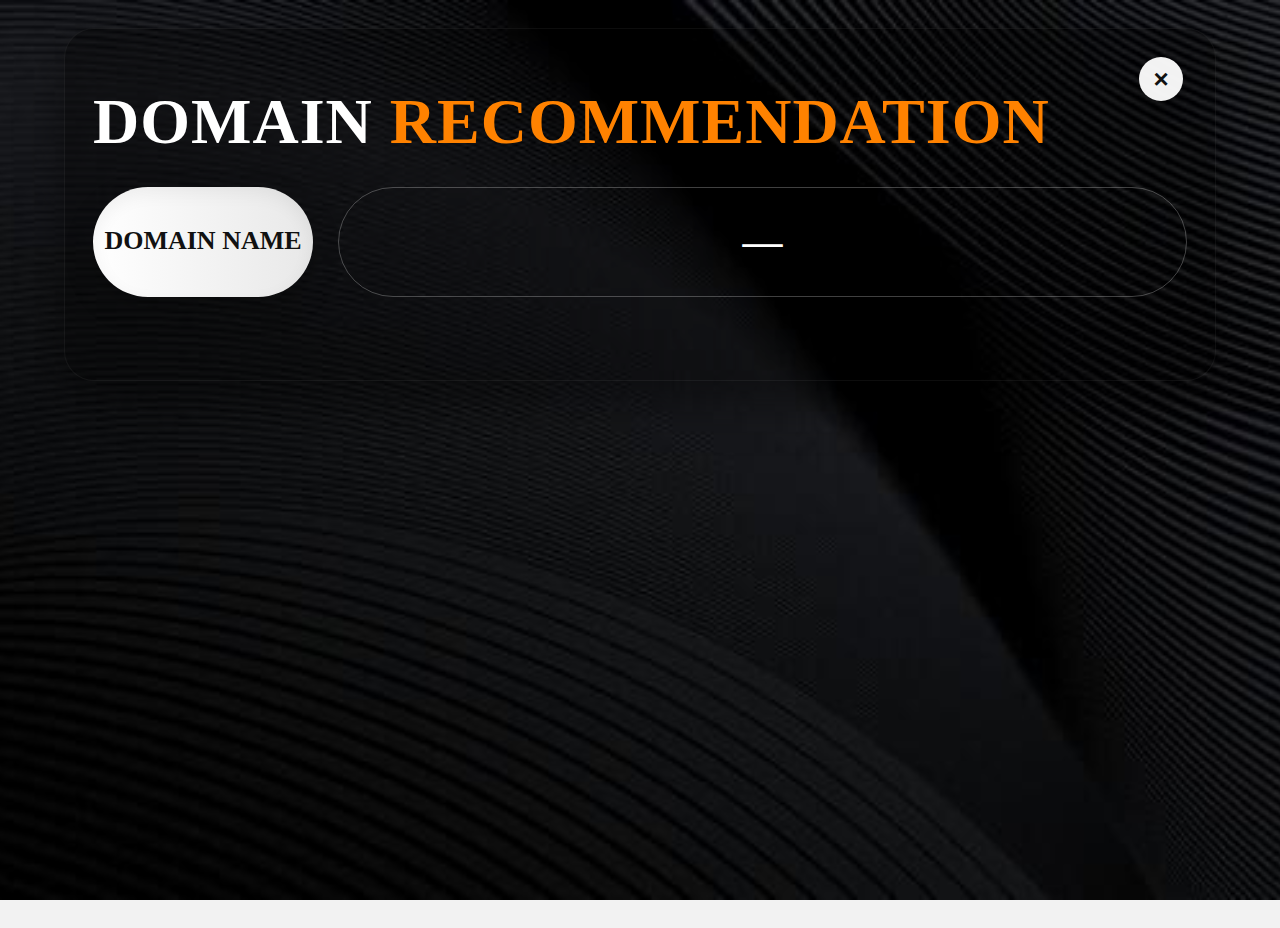
<file: FRONTEND/domain_result.html>
<!doctype html>
<html lang="en">
<head>
  <meta charset="utf-8" />
  <meta name="viewport" content="width=device-width,initial-scale=1" />
  <title>Domain Recommendation - Result</title>

  <link rel="stylesheet" href="styles.css" />

  <style>
    body {
      background-image: url('bg-dark.png');
      background-repeat: no-repeat;
      background-size: cover;
      background-position: center;
      background-attachment: fixed;
      color: #fff;
      margin: 0;
      font-family: "Times New Roman", Times, serif;
    }

    /* FADE OUT (ADDED) */
    body.fade-out {
      opacity: 0;
      transition: opacity 0.3s ease;
    }

    .result-panel {
      position: relative; /* ADDED */
      width: 90%;
      max-width: 1400px;
      margin: 28px auto;
      border-radius: 30px;
      padding: 48px 28px;
      background: rgba(0,0,0,0.35);
      box-shadow: 0 22px 48px rgba(0,0,0,0.45);
      border: 1px solid rgba(255,255,255,0.05);
    }

    /* CLOSE BUTTON (ADDED) */
    .close-btn {
      position: absolute;
      top: 28px;
      right: 32px;
      width: 44px;
      height: 44px;
      border-radius: 50%;
      border: none;
      background: rgba(255,255,255,0.95);
      color: #111;
      font-size: 26px;
      font-weight: 700;
      cursor: pointer;
      box-shadow: 0 10px 22px rgba(0,0,0,0.35);
    }

    .result-title {
      font-size: 64px;
      font-weight: 700;
      margin-bottom: 20px;
      color: #fff;
      text-align: left;
      letter-spacing: 1px;
    }
    .result-title .highlight { color: #ff8200; }

    .split-pill {
      display: flex;
      align-items: center;
      width: 100%;
      height: 110px;
      gap: 25px;
      margin-top: 20px;
    }

    .left-pill {
      flex: 0 0 220px;
      height: 100%;
      border-radius: 56px;
      background: linear-gradient(90deg, #ffffff, #e8e8e8);
      color: #111;
      font-size: 26px;
      font-weight: 700;
      display: flex;
      align-items: center;
      justify-content: center;
      box-shadow: inset 0 6px 18px rgba(0,0,0,0.06), 0 12px 30px rgba(0,0,0,0.18);
    }

    .right-pill {
      flex: 1;
      height: 100%;
      border-radius: 56px;
      border: 1px solid rgba(255,255,255,0.25);
      background: transparent;
      display: flex;
      align-items: center;
      justify-content: center;
      color: white;
      font-size: 40px;
      font-weight: 700;
      padding: 0 28px;
      text-align: center;
    }

    .desc-wrap {
      margin-top: 35px;
      width: 80%;
      margin-left: 19%;
      text-align: center;
    }

    .domain-desc {
      font-size: 22px;
      color: #e6e6e6;
      margin-bottom: 14px;
      line-height: 1.6;
    }

    .reason-desc {
      font-size: 18px;
      color: #d0d0d0;
      line-height: 1.6;
      margin-top: 6px;
      opacity: 0.95;
    }
  </style>
</head>

<body>

  <div class="result-panel">
    <!-- ❌ ADDED -->
    <button class="close-btn" onclick="goHome()">×</button>

    <div class="result-title">
      DOMAIN <span class="highlight">RECOMMENDATION</span>
    </div>

    <div class="split-pill">
      <div class="left-pill">DOMAIN NAME</div>
      <div id="predictedDomain" class="right-pill">—</div>
    </div>

    <div class="desc-wrap">
      <div id="domainDesc" class="domain-desc">Loading...</div>
      <div id="reasonDesc" class="reason-desc"></div>
    </div>
  </div>

  <script>
    function goHome() {
      document.body.classList.add("fade-out");
      setTimeout(() => {
        window.location.href = "index.html#top";
      }, 300);
    }

    const domainMap = {
      "AI": "Artificial Intelligence",
      "Web": "Web Development",
      "Cloud": "Cloud Computing",
      "Cyber": "Cyber Security",
      "Data": "Data Analyst",
      "Mobile": "Mobile App Development"
    };

    (function () {
      const data = JSON.parse(localStorage.getItem("cg_result") || "{}");
      let domain = data.domain || "—";
      if (domainMap[domain]) domain = domainMap[domain];

      document.getElementById("predictedDomain").textContent = domain;
      document.getElementById("domainDesc").textContent = data.reason || "";

      const skills = data.skill_keywords || [];
      const interests = data.interests_list || [];

      let reasonText = "";
      if (skills.length && interests.length) {
        reasonText =
          `Your resume shows strong exposure to ${skills.join(", ")}, which strongly relate to ${domain}. ` +
          `Additionally, your selected interests (${interests.join(", ")}) clearly indicate your natural inclination towards this field. ` +
          `${domain} becomes the most suitable and natural domain for you.`;
      }
      document.getElementById("reasonDesc").textContent = reasonText;
    })();
  </script>

</body>
</html>
</file>
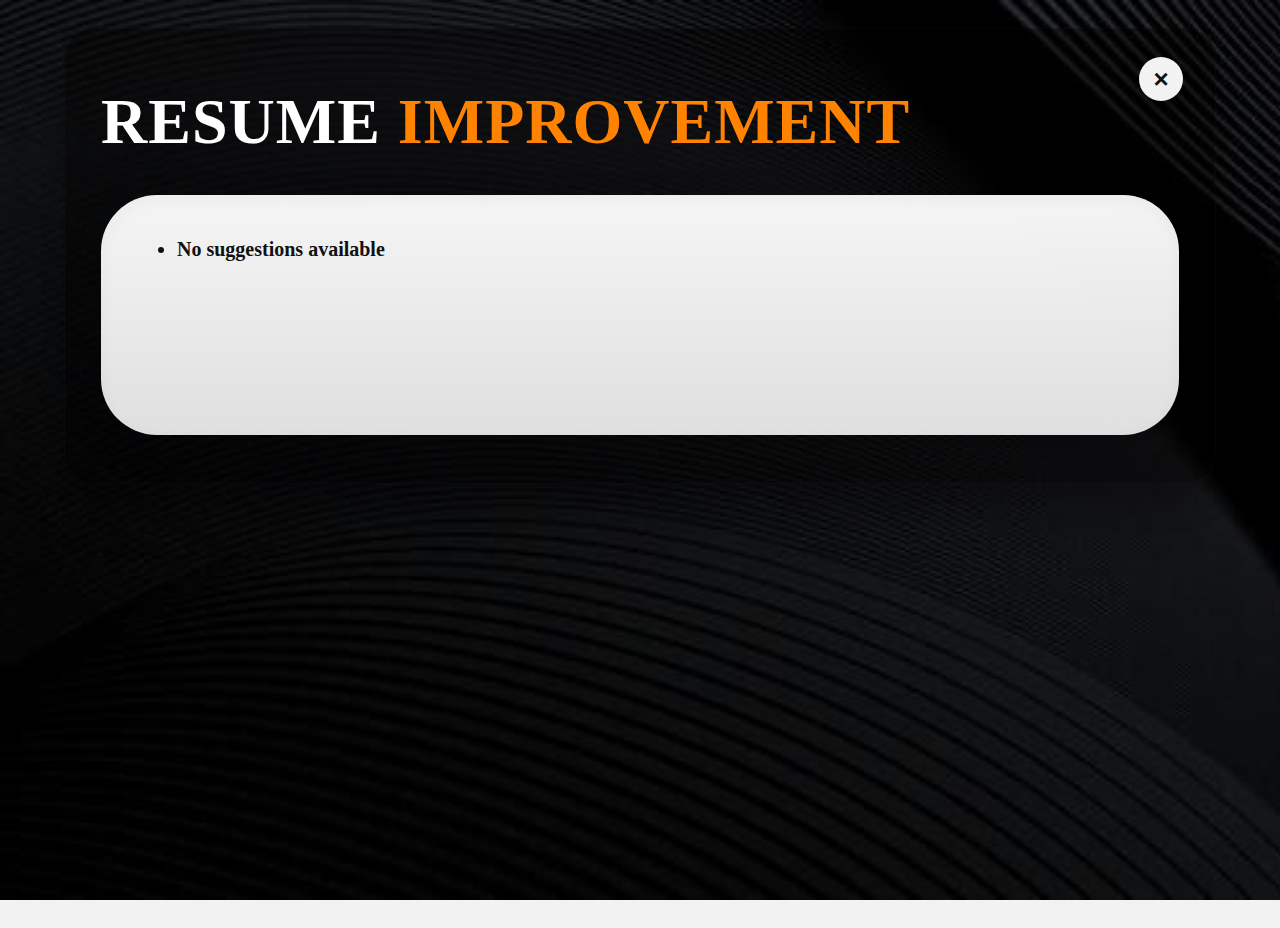
<file: FRONTEND/improve_result.html>
<!doctype html>
<html lang="en">
<head>
  <meta charset="utf-8" />
  <meta name="viewport" content="width=device-width,initial-scale=1" />
  <title>Resume Improvement - Result</title>

  <link rel="stylesheet" href="styles.css" />

  <style>
    body.fade-out {
      opacity: 0;
      transition: opacity 0.3s ease;
    }

    .improve-result-panel {
      position: relative;
    }

    .close-btn {
      position: absolute;
      top: 28px;
      right: 32px;
      width: 44px;
      height: 44px;
      border-radius: 50%;
      border: none;
      background: rgba(255,255,255,0.95);
      color: #111;
      font-size: 26px;
      font-weight: 700;
      cursor: pointer;
      box-shadow: 0 10px 22px rgba(0,0,0,0.35);
    }
  </style>
</head>

<body style="background-image:url('bg-dark.png'); background-size:cover;">

  <div class="improve-result-panel" role="main">
    <!-- ❌ ADDED -->
    <button class="close-btn" onclick="goHome()">×</button>

    <div class="section-title">RESUME <span>IMPROVEMENT</span></div>

    <div class="improve-suggestions">
      <ul id="suggestionsList"></ul>
    </div>
  </div>

  <script>
    function goHome() {
      document.body.classList.add("fade-out");
      setTimeout(() => {
        window.location.href = "index.html#top";
      }, 300);
    }

    (function(){
      const data = JSON.parse(localStorage.getItem('cg_result') || '{}');
      const el = document.getElementById('suggestionsList');
      el.innerHTML = (data.suggestions || ['No suggestions available'])
        .map(s => `<li>${s}</li>`).join('');
    })();
  </script>

</body>
</html>
</file>
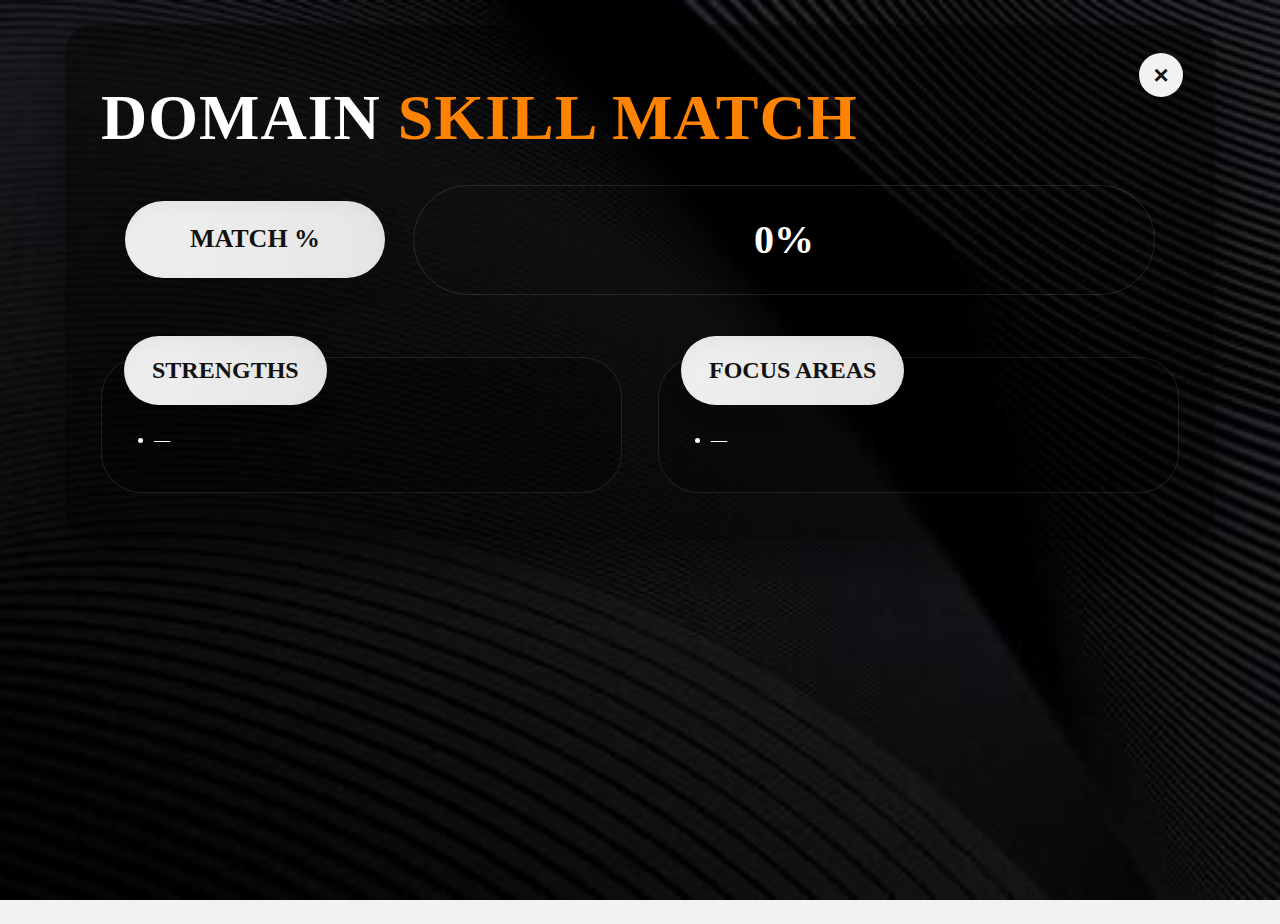
<file: FRONTEND/match_result.html>
<!doctype html>
<html lang="en">
<head>
  <meta charset="utf-8" />
  <meta name="viewport" content="width=device-width,initial-scale=1" />
  <title>Domain Skill Match - Result</title>


  <link rel="stylesheet" href="styles.css" />

  <style>

    html,body {
      height: 100%;
      margin: 0;
      font-family: "Times New Roman", Times, serif;
      background-image: url('bg-dark.png');
      background-repeat: no-repeat;
      background-size: cover;
      background-position: center;
      color: #fff;
      -webkit-font-smoothing: antialiased;
      -moz-osx-font-smoothing: grayscale;
    }

    /*FADE OUT  */
    body.fade-out {
      opacity: 0;
      transition: opacity 0.3s ease;
    }

    .result-wrap {
      position: relative; 
      width: 90%;
      max-width: 1400px;
      margin: 24px auto 60px;
      padding: 48px 36px;
      border-radius: 30px;
      background: rgba(0,0,0,0.45);
      box-shadow: 0 22px 48px rgba(0,0,0,0.45);
      border: 1px solid rgba(255,255,255,0.02);
    }

    /* CLOSE BUTTON  */
    .close-btn {
      position: absolute;
      top: 28px;
      right: 32px;
      width: 44px;
      height: 44px;
      border-radius: 50%;
      border: none;
      background: rgba(255,255,255,0.95);
      color: #111;
      font-size: 26px;
      font-weight: 700;
      cursor: pointer;
      box-shadow: 0 10px 22px rgba(0,0,0,0.35);
      z-index: 10;
    }

    /* Title - both SKILL & MATCH in #ff8200 per request */
    .result-title {
      font-size: 64px;
      font-weight: 700;
      color: #fff;
      margin-bottom: 22px;
      letter-spacing: 1px;
    }
    .result-title .orange { color: #ff8200; }

    /* MATCH % pill area at top (left side pill + right large empty outline) */
    .match-row {
      display:flex;
      align-items:center;
      gap: 28px;
      margin: 12px 24px 8px 24px;
    }

    .match-label-pill {
      min-width: 260px;
      padding: 20px 30px;
      border-radius: 60px;
      background: linear-gradient(90deg,#efefef 0%, #e6e6e6 100%);
      color: #111;
      font-weight:700;
      font-size:26px;
      display:flex;
      align-items:center;
      justify-content:center;
      box-shadow: inset 0 6px 18px rgba(0,0,0,0.04), 0 12px 30px rgba(0,0,0,0.12);
    }

    .match-visual {
      flex: 1;
      min-height: 110px;
      border-radius: 60px;
      border: 1px solid rgba(255,255,255,0.12);
      display:flex;
      align-items:center;
      justify-content:center;
      background: transparent;
      position: relative;
      padding: 10px 28px;
    }

    .match-percent {
      font-size: 40px;
      font-weight: 700;
      color: #fff;
      text-align:center;
    }

    .match-grid {
      display:grid;
      grid-template-columns: 1fr 1fr;
      gap: 36px;
      margin-top: 36px;
      align-items: start;
    }

    .card {
      width: 100%;
      min-height: auto;
      border-radius: 40px;
      padding: 38px 32px;
      position: relative;
      border: 1px solid rgba(255,255,255,0.10);
      background: rgba(0,0,0,0.25);
      overflow: visible;
    }

    .card ul {
      margin-top: 30px;
      padding-left: 20px;
      color: #fff;
      font-size: 16px;
      line-height: 1.8;
    }

    .card .pill-header {
      position: absolute;
      top: -22px;
      left: 22px;
      padding: 18px 28px;
      border-radius: 40px;
      background: linear-gradient(90deg,#efefef 0%, #e6e6e6 100%);
      color: #111;
      font-weight:700;
      font-size:24px;
      box-shadow: inset 0 6px 18px rgba(0,0,0,0.04), 0 10px 20px rgba(0,0,0,0.12);
    }

    .spacer { height: 18px; }

    @media (max-width: 920px){
      .result-title { font-size: 44px; text-align:center; }
      .match-row { flex-direction: column; gap: 18px; margin: 12px; }
      .match-label-pill { min-width: 200px; font-size:20px; }
      .match-percent { font-size:28px; }
      .match-grid { grid-template-columns: 1fr; }
      .card { min-height: 200px; }
      .card .pill-header { left: 20px; top: -18px; padding: 12px 20px; font-size:18px; }
    }
  </style>
</head>

<body>

  <div class="result-wrap">

    <!-- ❌ CLOSE BUTTON (ADDED ONLY) -->
    <button class="close-btn" onclick="goHome()">×</button>

    <div class="result-title">DOMAIN <span class="orange">SKILL MATCH</span></div>

    <div class="match-row">
      <div class="match-label-pill">MATCH %</div>
      <div class="match-visual">
        <div id="matchPercent" class="match-percent">0%</div>
      </div>
    </div>

    <div class="spacer" aria-hidden="true"></div>

    <div class="match-grid">
      <div class="card">
        <div class="pill-header">STRENGTHS</div>
        <ul id="strengthsList"></ul>
      </div>

      <div class="card">
        <div class="pill-header">FOCUS AREAS</div>
        <ul id="focusList"></ul>
      </div>
    </div>

  </div>

  <script>
    function goHome() {
      document.body.classList.add("fade-out");
      setTimeout(() => {
        window.location.href = "index.html#top";
      }, 300);
    }

    (function(){
      const data = JSON.parse(localStorage.getItem('cg_result') || '{}');

      const percent = (typeof data.percent === 'number') ? data.percent : 0;
      const strengths = Array.isArray(data.strengths) ? data.strengths : [];
      const focus = Array.isArray(data.focus) ? data.focus : [];

      document.getElementById('matchPercent').textContent = percent + '%';

      document.getElementById('strengthsList').innerHTML =
        strengths.length ? strengths.map(s => `<li>${s}</li>`).join('') : '<li>—</li>';

      document.getElementById('focusList').innerHTML =
        focus.length ? focus.map(s => `<li>${s}</li>`).join('') : '<li>—</li>';
    })();
  </script>

</body>
</html>
</file>
<file: FRONTEND/styles.css>
* { box-sizing: border-box; margin: 0; padding: 0; }
html, body { height: 100%; }

body {
  font-family: "Times New Roman", Times, serif;
  color: #eee;
  line-height: 1.4;
  padding-bottom: 60px;
  margin: 0;

 
  background-image: url('school-bg.png'), url('school-bg.jpg');

  
  background-repeat: repeat;
  background-size: auto;            
  background-position: top left;

  
  background-attachment: fixed;

  
  background-color: rgba(0,0,0,0.05);
  background-blend-mode: lighten;

  -webkit-font-smoothing: antialiased;
  -moz-osx-font-smoothing: grayscale;
}


/* Top nav (if present) */
.topnav {
  position: sticky;
  top: 0;
  background: transparent;
  padding: 10px 20px;
  z-index: 50;
}
.nav-inner {
  display:flex;
  justify-content:space-between;
  align-items:center;
  max-width:1200px;
  margin:0 auto;
}
.brand { font-weight:700; color:#222; }
.nav-links .nav-btn { margin-left:8px; padding:8px 12px; border-radius:6px; border:0; background:#fff; cursor:pointer; }

/* HERO */
.hero {
  width: 90%;
  max-width: 1400px;
  margin: 28px auto;
  border-radius: 30px;
  overflow: hidden;
}

.hero-dark {
  height: 420px;
  background-image: url('bg-dark.png');
  background-size: cover;
  background-position: center;
  padding: 32px 40px;
  box-shadow: 0 22px 48px rgba(0,0,0,0.45);
}

.hero-container {
  display:flex;
  justify-content:space-between;
  align-items:center;
  height:100%;
  gap: 24px;
  position: relative; /* keep children positioning local */
}

.hero-left { flex:1; padding-left: 3.5%; }
.hero-career {
  font-size: 88px;
  color: #fff;
  line-height: .92;
  margin-bottom: 6px;
}
.hero-guidance {
  font-size: 72px;
  color: #e9923a;
  line-height: .92;
}

/* ==== BUTTON STACK  ==== */
.hero-right {
  position: relative;           /* visual shift without reflow */
  left: -90px;                  /* <-- main tweak: move the whole column left visually */
  width: 360px;                 /* fixed column width for consistent look */
  display:flex;
  flex-direction:column;
  gap:22px;
  align-items:flex-start;       /* left-align pills inside column for symmetry */
  z-index: 10;
}

/* pills: identical width for perfect symmetry */
.pill {
  width: 320px;                
  max-width: calc(100% - 8px);  
  display: inline-flex;
  align-items: center;
  justify-content: center;
  padding: 16px 30px;
  border-radius:44px;
  font-weight:700;
  color:#111;
  border:0;
  box-shadow: 0 18px 28px rgba(0,0,0,0.25);
  cursor:pointer;
  font-size:18px;
  background: rgba(255,255,255,0.95);
  line-height: 1.05;
}
.pill:hover, .pill:focus {
  transform: translateY(-6px) scale(1.02);
  transition: transform 0.22s ease;
  box-shadow: 0 24px 36px rgba(0,0,0,0.30);
}

/* ---- Sections ---- */
.section-wrap {
  width: 90%;
  max-width: 1400px;
  margin: 20px auto;
  padding: 0;
}

.section-divider { display: none; }

.panel {
  border-radius: 32px;
  background-image: url('bg-dark.png');
  background-size: cover;
  background-position: center;
  padding: 56px 64px;
  box-shadow: 0 22px 48px rgba(0,0,0,0.35);
  color: #fff;
  width: 100%;
  min-height: 420px;
  position:relative;
  border: 1px solid rgba(255,255,255,0.02);
}

/* Title: normal white; last word orange when wrapped in a span */
.section-title {
  font-size: 48px;
  font-family: "Times New Roman", Times, serif;
  margin-bottom: 22px;
  font-weight: 700;
  letter-spacing: 1px;
  color: #fff;
}
/* default last-word color (keeps your earlier look) */
.section-title span { color: #e9923a; }

/* === Specific override for Domain Recommendation panel ===
   We keep this scoped to the domain-panel class so other panels remain unchanged.
   Make sure the Domain Recommendation panel has: class="panel domain-panel" in HTML.
*/
.panel.domain-panel .section-title { color: #fff; }           /* ensure first portion white */
.panel.domain-panel .section-title span { color: #ff8200; }    /* 'RECOMMENDATION' -> #ff8200 */

/* Add vertical divider + arrow between left and right columns,
   but only for the domain-panel (so other sections don't show it). */
.panel.domain-panel .panel-body {
  position: relative;
  padding-right: 24px;
  padding-left: 24px;
}

/* vertical line */
.panel.domain-panel .panel-body::before {
  content: "";
  position: absolute;
  width: 2px;
  height: calc(100% - 120px); /* leave some top/bottom breathing room */
  background: rgba(255,255,255,0.85);
  left: 58%;
  top: 60px;
  transform: translateX(-50%);
  border-radius: 2px;
  opacity: 0.95;
}

/* down-arrow head at bottom of vertical line */
.panel.domain-panel .panel-body::after {
  content: "";
  position: absolute;
  left: 58%;
  transform: translateX(-50%);
  top: calc(60px + (100% - 120px)); /* place at bottom of the line */
  width: 0;
  height: 0;
  border-left: 10px solid transparent;
  border-right: 10px solid transparent;
  border-top: 14px solid rgba(255,255,255,0.95);
  opacity: 0.95;
}

/* layout inside panels */
.panel-body { display:flex; gap: 36px; align-items:flex-start; }
.grid-2 { display:flex; gap: 54px; align-items:flex-start; }
.left { flex:1; min-width:320px; }
.right { flex:1; }

.categories { display:flex; flex-wrap:wrap; gap:18px; }
.col { width:48%; }
.col h4 { color:#fff; font-size:16px; margin-bottom:8px; }
label { display:block; margin-bottom:12px; color:#ddd; font-size:17px; }
input[type="checkbox"] { margin-right:8px; }

.btn-secondary {
  display:inline-block;
  padding:14px 20px;
  border-radius:8px;
  border:1px solid rgba(255,255,255,0.08);
  background:transparent;
  color:#fff;
  font-weight:700;
  margin-bottom:18px;
}

/* File pill */
.file-pill {
  display:inline-block;
  background:#efefef;
  color:#111;
  padding:16px 30px;
  border-radius:40px;
  cursor:pointer;
  box-shadow: 0 10px 20px rgba(0,0,0,0.22);
  margin:8px 0;
  border: none;
  position:relative;
}
.file-pill input { position:absolute; left:-9999px; opacity:0; }
.file-text { font-weight:700; }
.file-name{ color:#ddd; margin-top:8px; font-size:14px; }

.label-box {
  display:inline-block;
  padding:14px 18px;
  border-radius:8px;
  background:transparent;
  border:1px solid rgba(255,255,255,0.08);
  margin-right:12px;
  color:#fff;
}

.select-box {
  padding:12px 16px;
  border-radius:8px;
  border:1px solid rgba(255,255,255,0.1);
  background:transparent;
  color:#fff;
}

/* Make select dropdown options readable on most browsers:
   - keep option background dark and text white so the dropdown contents are visible.
   - note: some browsers limit styling of <option> — this helps majority. */
.select-box option {
  background: #111;
  color: #fff;
}

/* CTA */
.center { margin-top:30px; }
.cta {
  display:inline-block;
  padding:18px 56px;
  border-radius:40px;
  background:#efefef;
  color:#111;
  font-weight:700;
  border:0;
  box-shadow: 0 20px 36px rgba(0,0,0,0.25);
  cursor:pointer;
}
.cta.small { padding:10px 24px; border-radius:28px; }
.cta:hover { transform:translateY(-4px); transition:all .25s; }

.panel-body .right { display:flex; align-items:center; justify-content:center; }

/* -----------------------------
   POSITION + SIZE ADJUSTMENTS
   ----------------------------- */

/* Position GET DOMAIN button inside the domain-panel:
   now: 15% from RIGHT, 30% from BOTTOM of the panel */
.panel.domain-panel #getDomainBtn,
.panel.domain-panel .get-domain-btn {
  position: absolute;
  right: 15%;
  bottom: 30%;
  z-index: 20;
  padding: 18px 46px;
  border-radius: 36px;
  background: #efefef;
  color: #111;
  font-weight: 700;
  box-shadow: 0 20px 36px rgba(0,0,0,0.25);
  border:0;
  cursor: pointer;
}

/* Domain Skill Match - analyze button:
   place at 40% from top of its panel and size like GET DOMAIN */
#match-section .panel { position: relative; }
#analyzeBtn {
  position: absolute;
  top: 40%;
  right: 30%;
  transform: translateY(-0%); 
  padding: 18px 46px;         
  border-radius: 36px;
  background: #efefef;
  color: #111;
  font-weight: 700;
  box-shadow: 0 20px 36px rgba(0,0,0,0.25);
  border: 0;
  cursor: pointer;
  z-index: 20;
}

/* Resume Improvement - analyze button: match size and position (40% from top) */
#improve-section .panel { position: relative; }
#improveBtn {
  position: absolute;
  top: 40%;
  right: 30%;
  transform: translateY(-0%);
  padding: 18px 46px;
  border-radius: 36px;
  background: #efefef;
  color: #111;
  font-weight: 700;
  box-shadow: 0 20px 36px rgba(0,0,0,0.25);
  border: 0;
  cursor: pointer;
  z-index: 20;
}

/* --- Analyze button uses same hover animation as home pills --- */

#analyzeBtn,
#improveBtn,
#getDomainBtn {
  transition: transform 0.25s ease, box-shadow 0.25s ease;
}

#analyzeBtn:hover,
#improveBtn:hover,
#getDomainBtn:hover {
  transform: translateY(-6px) scale(1.03);
  box-shadow: 0 24px 40px rgba(0,0,0,0.30);
}



 /* Overlay message */
.msg-overlay {
  position: fixed;
  left: 0; right: 0; top: 0; bottom: 0;
  display:flex;
  align-items:center;
  justify-content:center;
  background: rgba(0,0,0,0.5);
  z-index: 9999;
}
.msg-overlay.hidden { display:none; }
.msg-box {
  background: #111;
  color: #fff;
  padding: 26px 28px;
  border-radius: 12px;
  text-align:center;
  min-width: 300px;
  box-shadow: 0 12px 36px rgba(0,0,0,0.6);
}
.msg-box p { font-size:18px; margin-bottom:16px; font-weight:700; letter-spacing:0.6px; }



/* result panel container (used by improve_result.html) */
.improve-result-panel {
  width: 90%;
  max-width: 1400px;
  margin: 28px auto;
  border-radius: 30px;
  padding: 48px 36px;
  box-shadow: 0 22px 48px rgba(0,0,0,0.45);
  background: rgba(0,0,0,0.45);
  border: 1px solid rgba(255,255,255,0.02);
  color: #fff;
}

/* Title: white + highlight for IMPROVEMENT */
.improve-result-panel .section-title {
  font-size: 64px;
  color: #fff;
  margin-bottom: 28px;
  font-weight: 700;
  letter-spacing: 1px;
}
.improve-result-panel .section-title span { color: #ff8200; }

/* large rounded suggestions box */
.improve-suggestions {
  margin-top: 18px;
  padding: 40px 48px;
  border-radius: 56px;
  background: linear-gradient(180deg, rgba(255,255,255,0.96), rgba(232,232,232,0.96));
  color: #111;
  box-shadow: inset 0 6px 18px rgba(0,0,0,0.04), 0 12px 36px rgba(0,0,0,0.18);
  font-weight:700;
  font-size:22px;
  min-height: 240px;
  display:flex;
  align-items:flex-start;
  justify-content:flex-start;
}

/* suggestions list style inside the box */
.improve-suggestions ul {
  list-style: disc;
  padding-left: 28px;
  margin: 0;
}
.improve-suggestions li {
  margin-bottom: 12px;
  color: #111;
  font-weight:700;
  font-size:20px;
}

/* small responsive adjustments */
@media (max-width: 900px){
  .improve-result-panel { padding: 22px; }
  .improve-result-panel .section-title { font-size:40px; }
  .improve-suggestions { padding: 20px; font-size:18px; min-height:160px; }
  .improve-suggestions li { font-size:16px; }
}

/* Responsive general rules (kept) */
@media (max-width: 1100px) {
  .hero-container { flex-direction:column; gap:18px; align-items:flex-start; }
  .hero-right {
    left: 0;                     /* remove shift on mobile */
    width: 100%;
    align-items: center;
  }
  .panel-body { flex-direction:column; gap: 18px; }
  .grid-2 { flex-direction:column; gap: 18px; }
  .col { width:100%; }
  .hero-career { font-size: 56px; }
  .hero-guidance { font-size: 44px; }
  .panel { padding: 36px 24px; min-height: auto; }
  .section-wrap { margin: 18px auto; width: 95%; }
  .pill { align-self:center; width: 84%; }

  /* On small screens we revert absolute buttons to flow so they don't overlap content */
  .panel.domain-panel #getDomainBtn,
  #analyzeBtn,
  #improveBtn {
    position: static;
    margin: 20px auto 0;
    display: block;
    right: auto;
    top: auto;
    bottom: auto;
  }
}

footer { padding: 40px 0; text-align:center; color:#777; margin-top: 30px; }

/* 
   CLOSE (X) BUTTON – RESULT PAGES
 */

.close-btn {
  position: absolute;
  top: 28px;
  right: 32px;
  width: 44px;
  height: 44px;
  border-radius: 50%;
  border: 0;
  background: rgba(255,255,255,0.95);
  color: #111;
  font-size: 26px;
  font-weight: 700;
  cursor: pointer;
  box-shadow: 0 10px 22px rgba(0,0,0,0.35);
  display: flex;
  align-items: center;
  justify-content: center;
  z-index: 999;
}

.close-btn:hover {
  transform: scale(1.1);
}
</file>
